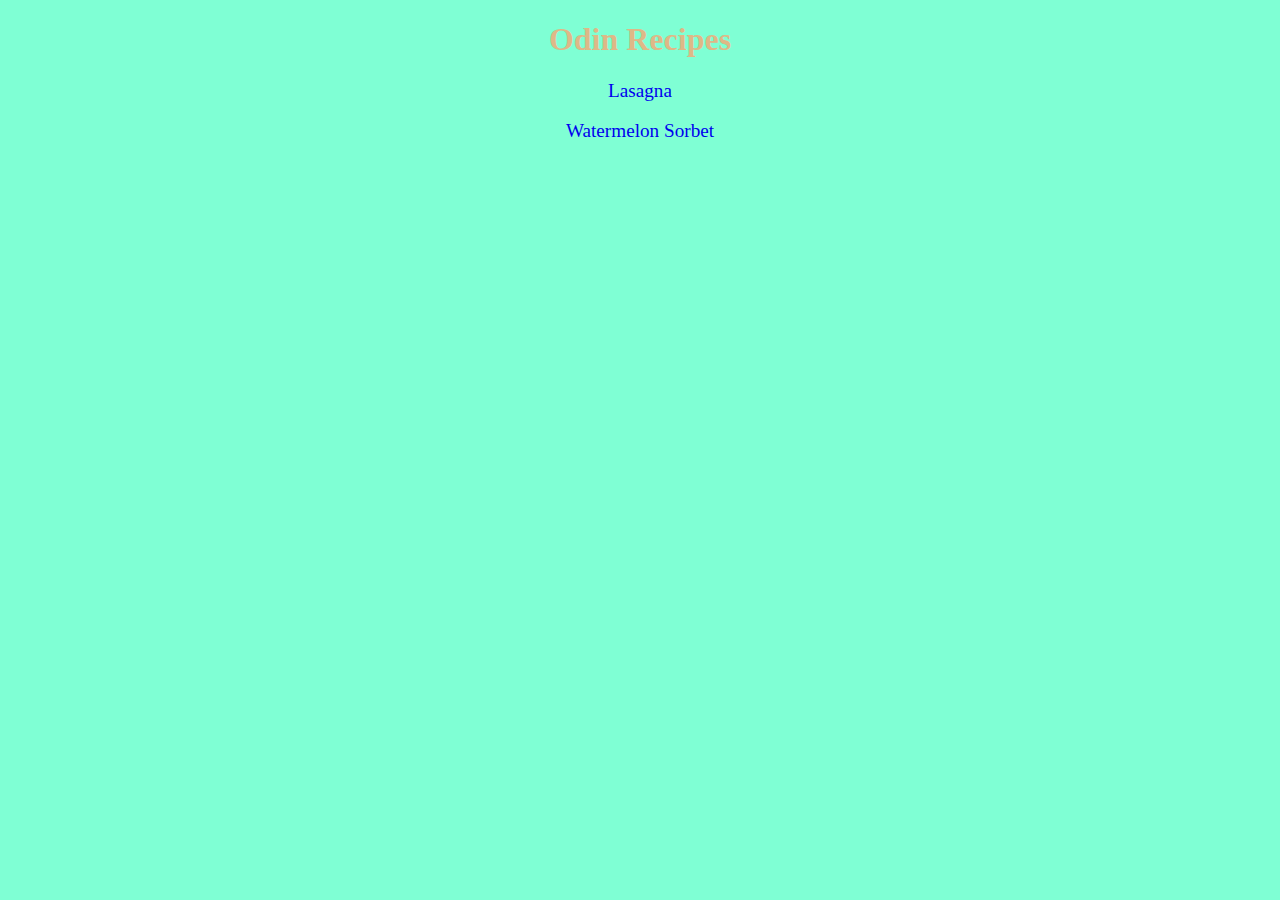
<file: index.html>
<!DOCTYPE html>
<html lang="en">
<head>
    <meta charset="utf-8">
    <link rel="stylesheet" href="css/style.css">
    <div id="main_page">
      <h1>Odin Recipes</h1>
      <li><a href="recipes/lasagna.html">Lasagna</a></li>
      &nbsp;
      <li><a href="recipes/watermelon_sorbet.html">Watermelon Sorbet</a></li>
    </div>

</head>



</html>
</file>
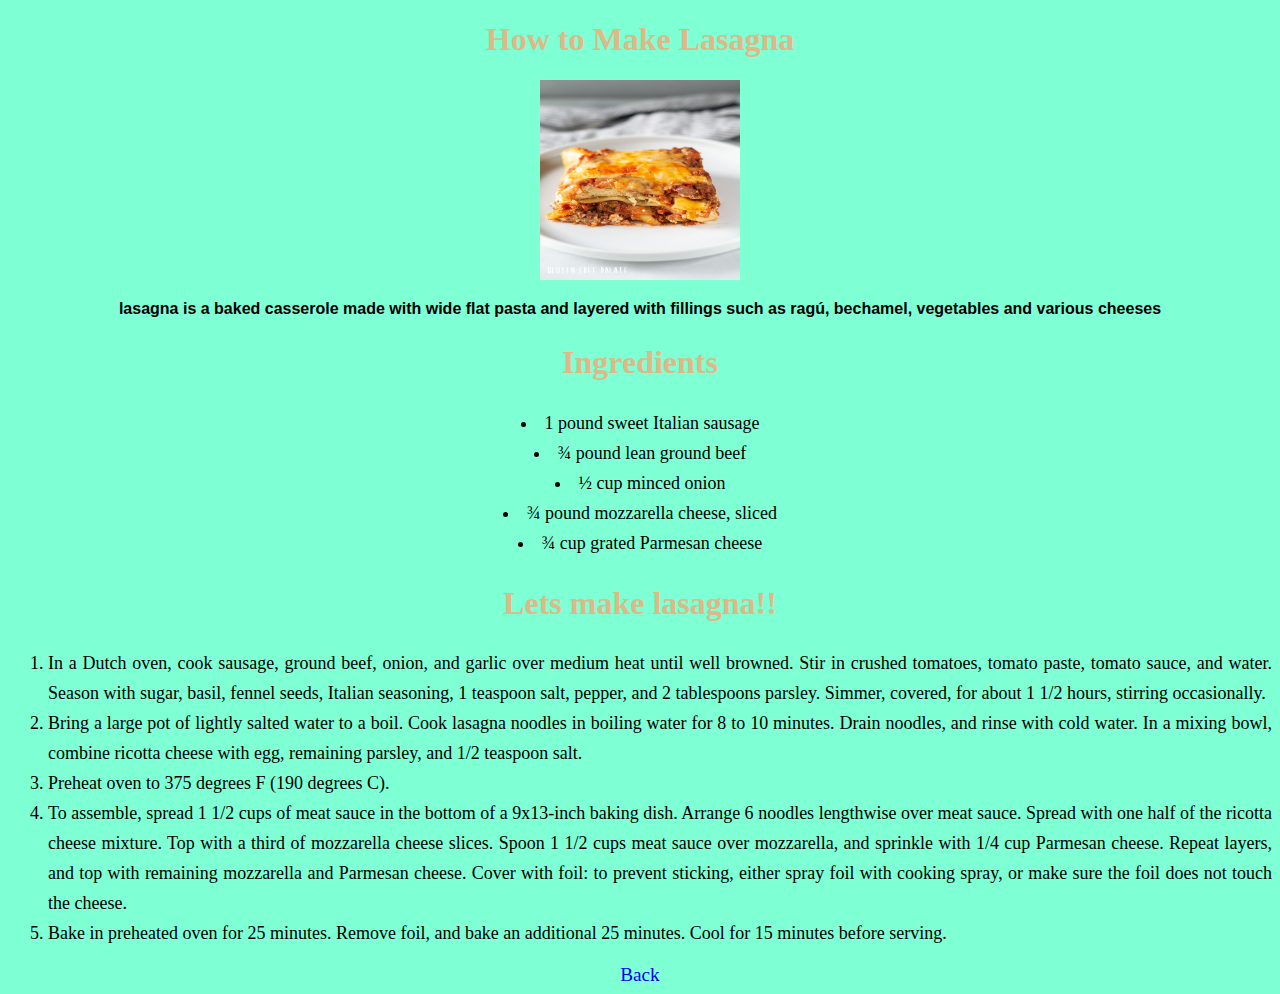
<file: recipes/lasagna.html>
<!DOCTYPE html>
<html lang="en">
<head>
    <meta charset="utf-8">
    <link rel="stylesheet" href="../css/style.css">
    <div id="main_page">
    <h1>How to Make Lasagna</h1>
    </div>
</head>

<body>
    <div id="main_page">
<img src="../images/Gluten-Free-Lasagna-2.2.jpg" width="200px" height="200px">
<p>
  <strong>
    lasagna is a baked casserole made with wide flat pasta and layered with fillings such as ragú, bechamel, vegetables and various cheeses
  </strong>
</p>

<ul>
    <h2>Ingredients</h2>
    <li> 1 pound sweet Italian sausage</li>
    <li> ¾ pound lean ground beef     </li>  
    <li> ½ cup minced onion </li>
    <li>¾ pound mozzarella cheese, sliced</li>
     <li>¾ cup grated Parmesan cheese</li>
</ul>

<div>
    <h2>Lets make lasagna!!</h2>
    <ol>
        
<li>In a Dutch oven, cook sausage, ground beef, onion, and garlic over medium heat until well browned. Stir in crushed tomatoes, tomato paste, tomato sauce, and water. Season with sugar, basil, fennel seeds, Italian seasoning, 1 teaspoon salt, pepper, and 2 tablespoons parsley. Simmer, covered, for about 1 1/2 hours, stirring occasionally.</li>
<li>Bring a large pot of lightly salted water to a boil. Cook lasagna noodles in boiling water for 8 to 10 minutes. Drain noodles, and rinse with cold water. In a mixing bowl, combine ricotta cheese with egg, remaining parsley, and 1/2 teaspoon salt.</li>

<li>Preheat oven to 375 degrees F (190 degrees C).</li>

<li>To assemble, spread 1 1/2 cups of meat sauce in the bottom of a 9x13-inch baking dish. Arrange 6 noodles lengthwise over meat sauce. Spread with one half of the ricotta cheese mixture. Top with a third of mozzarella cheese slices. Spoon 1 1/2 cups meat sauce over mozzarella, and sprinkle with 1/4 cup Parmesan cheese. Repeat layers, and top with remaining mozzarella and Parmesan cheese. Cover with foil: to prevent sticking, either spray foil with cooking spray, or make sure the foil does not touch the cheese.</li>

<li>Bake in preheated oven for 25 minutes. Remove foil, and bake an additional 25 minutes. Cool for 15 minutes before serving.</li>


    </ol>
</div>

<a href="../index.html">Back</a>

</div>
</body>



</html>
</file>
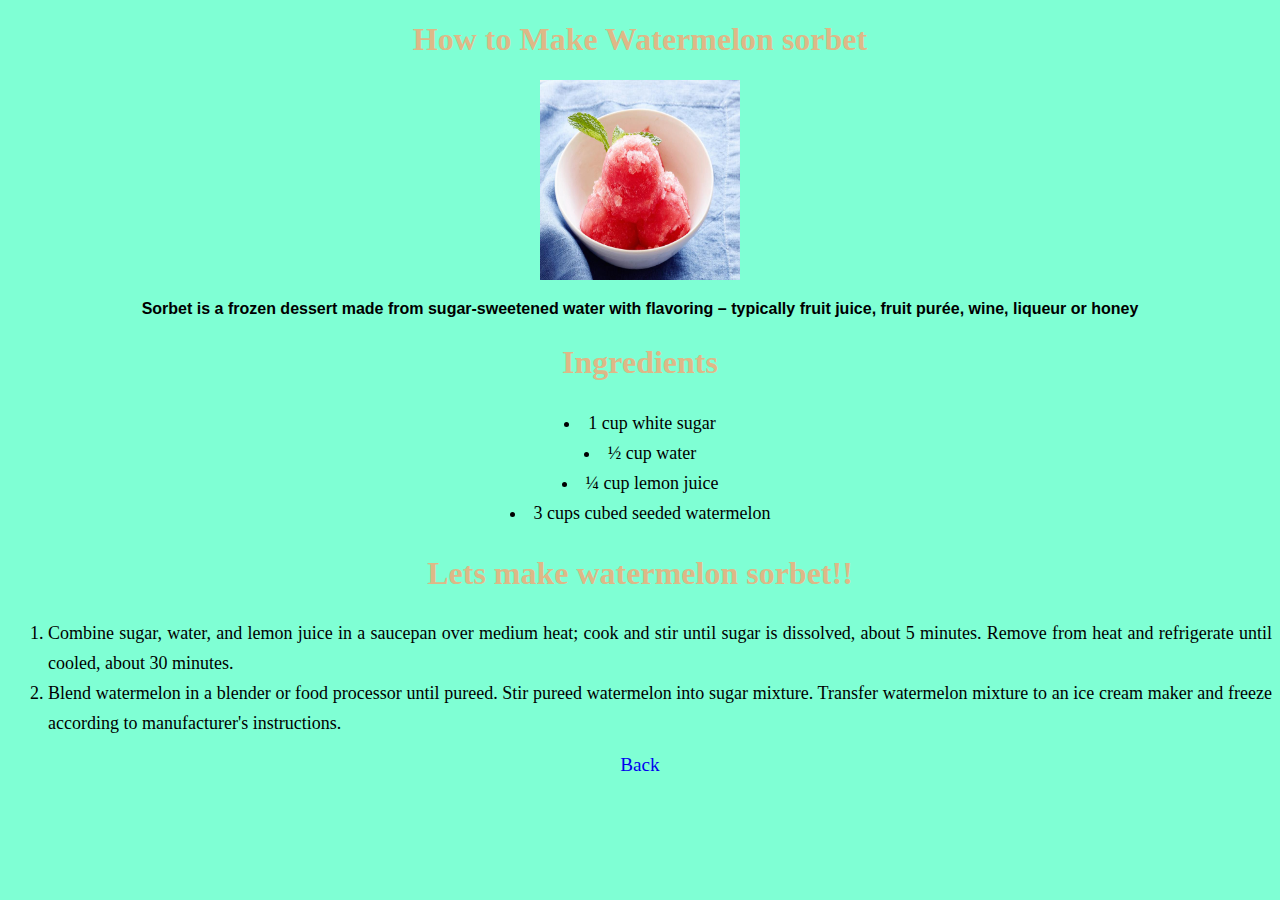
<file: recipes/watermelon_sorbet.html>
<!DOCTYPE html>
<html lang="en">
<head>
    <meta charset="utf-8">
    <link rel="stylesheet" href="../css/style.css">
    <div id="main_page">
    <h1>How to Make Watermelon sorbet</h1>
    </div>
</head>

<body>
    <div id="main_page">
<img src="../images/1432464699877.jpeg" width="200px" height="200px">
<p>
  <strong>
    Sorbet is a frozen dessert made from sugar-sweetened water with flavoring – typically fruit juice, fruit purée, wine, liqueur or honey  </strong>
</p>

<ul>
    <h2>Ingredients</h2>
    <li> 1 cup white sugar</li>
    <li> ½ cup water </li>  
    <li> ¼ cup lemon juice </li>
    <li>3 cups cubed seeded watermelon    </li>
</ul>

<div>
    <h2>Lets make watermelon sorbet!!</h2>
    <ol>
    
<li>Combine sugar, water, and lemon juice in a saucepan over medium heat; cook and stir until sugar is dissolved, about 5 minutes. Remove from heat and refrigerate until cooled, about 30 minutes.</li>

<li>Blend watermelon in a blender or food processor until pureed. Stir pureed watermelon into sugar mixture. Transfer watermelon mixture to an ice cream maker and freeze according to manufacturer's instructions.</li>

    </ol>
</div>

<a href="../index.html">Back</a>

</div>
</body>
</html>
</file>
<file: css/style.css>
*
{
    background-color:aquamarine;
}

#main_page
{
text-align: center;
}

h1,h2{
    font-family: 'Times New Roman', Times, serif;
    font-size:xx-large;
    color: burlywood;
}

#main_page a{
    text-decoration: none;
    font-family: 'Times New Roman', Times, serif;
    font-size:larger;
}

ol li{

    line-height:30px;
    font-family: 'Times New Roman', Times, serif;
    font-size:large;
    text-align: justify;
}

ul{
padding-left: 0;
}

ul li{
line-height: 30px;
font-family: 'Times New Roman', Times, serif;
font-size:large;
list-style-position: inside;
}

strong{
    font-family: Verdana, Geneva, Tahoma, sans-serif;
    font-weight: 800;
}
</file>
